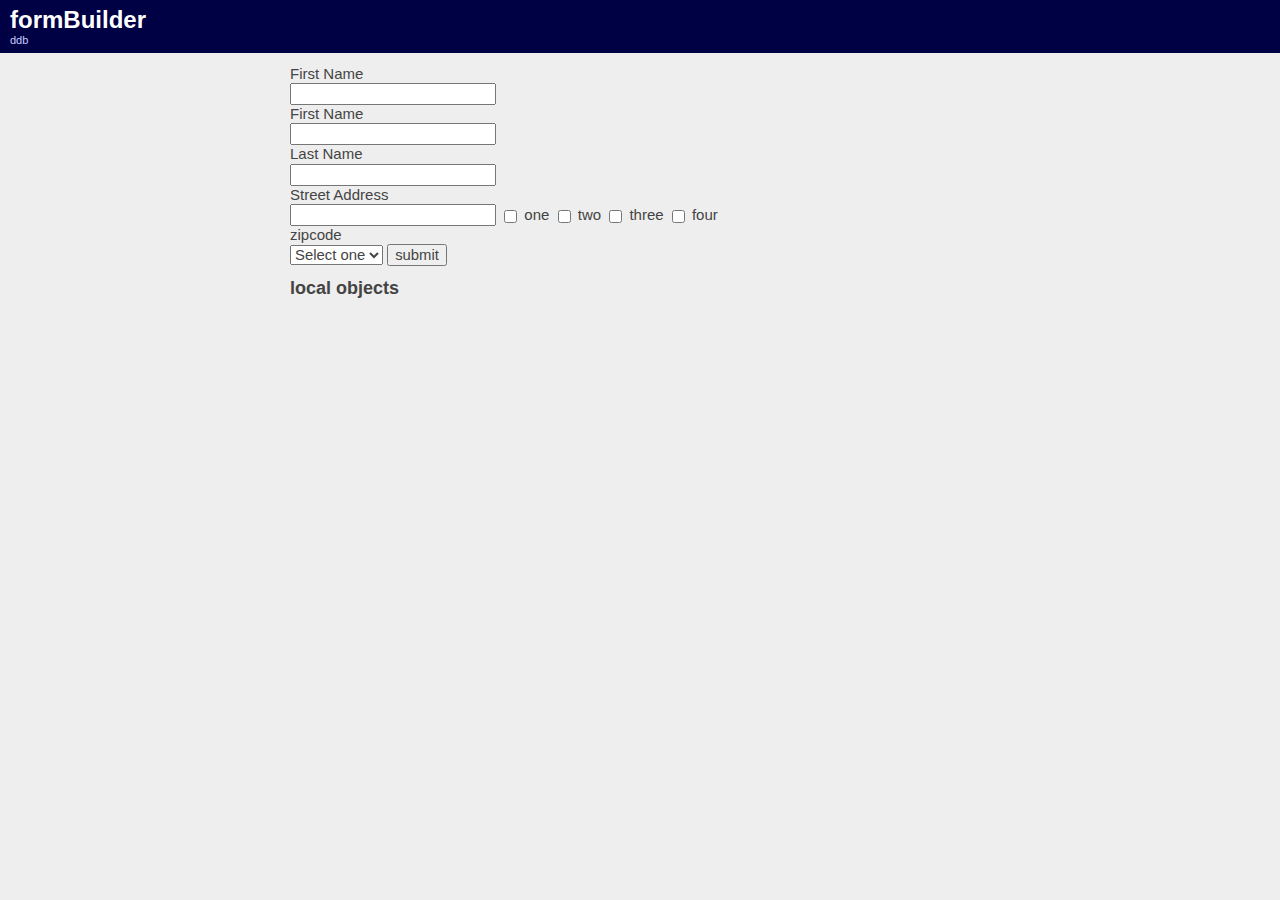
<file: index.html>
<!doctype html> 
<html lang="en"> 
  <head> 
    <meta charset="utf-8"> 
    <title>basic template</title> 
    <link rel="stylesheet" href="www/css/base.css"> 
    <link rel="stylesheet" href="www/css/style.css"> 
    <link rel="shortcut icon" href="/www/images/favicon.ico"> 
    <script src="www/js/jquery.js"></script> 
    <script src="www/js/jquery.tmpl.js"></script> 
    <script src="www/js/sammy.js"></script> 
    <script src="www/js/script.js"></script>
  </head> 
  <body> 
    <script id="objectTemplate" type="text/x-jquery-tmpl">      
      <li>
      <a href="${key}">${key}</a>
      </li>
    </script>   
    <div id="header">
      <h1>formBuilder</h1>
      <a href="ddb.html">ddb</a>
    </div> 
    <div id="container">  
      <form>  
        <label for="firstname">First Name</label> 
        <input type="text" name="firstname">  
        <label for="firstname">First Name</label> 
        <input type="text" name="firstname">  
        <label for="lastname">Last Name</label> 
        <input type="text" name="lastname">  
        <label for="street_address">Street Address</label> 
        <input type="text" name="street_address">  


        <input type="checkbox" name="check" value="one"> one  
        <input type="checkbox" name="check" value="two"> two 
        <input type="checkbox" name="check" value="three"> three 
        <input type="checkbox" name="check" value="four"> four 



        <label for="zipcode">zipcode</label> 
        <select name="zipcode"> 
          <option value="">Select one</option>  
          <option value="one">One</option>  
          <option value="two">Two</option>  
          <option value="three">Three</option> 
        </select>  
        <input type="submit" value="submit">
      </form>        
      <h2>local objects</h2>       
      <ul id="localObjs">      
      </ul>
    </div>
  </body>
</html>
</file>
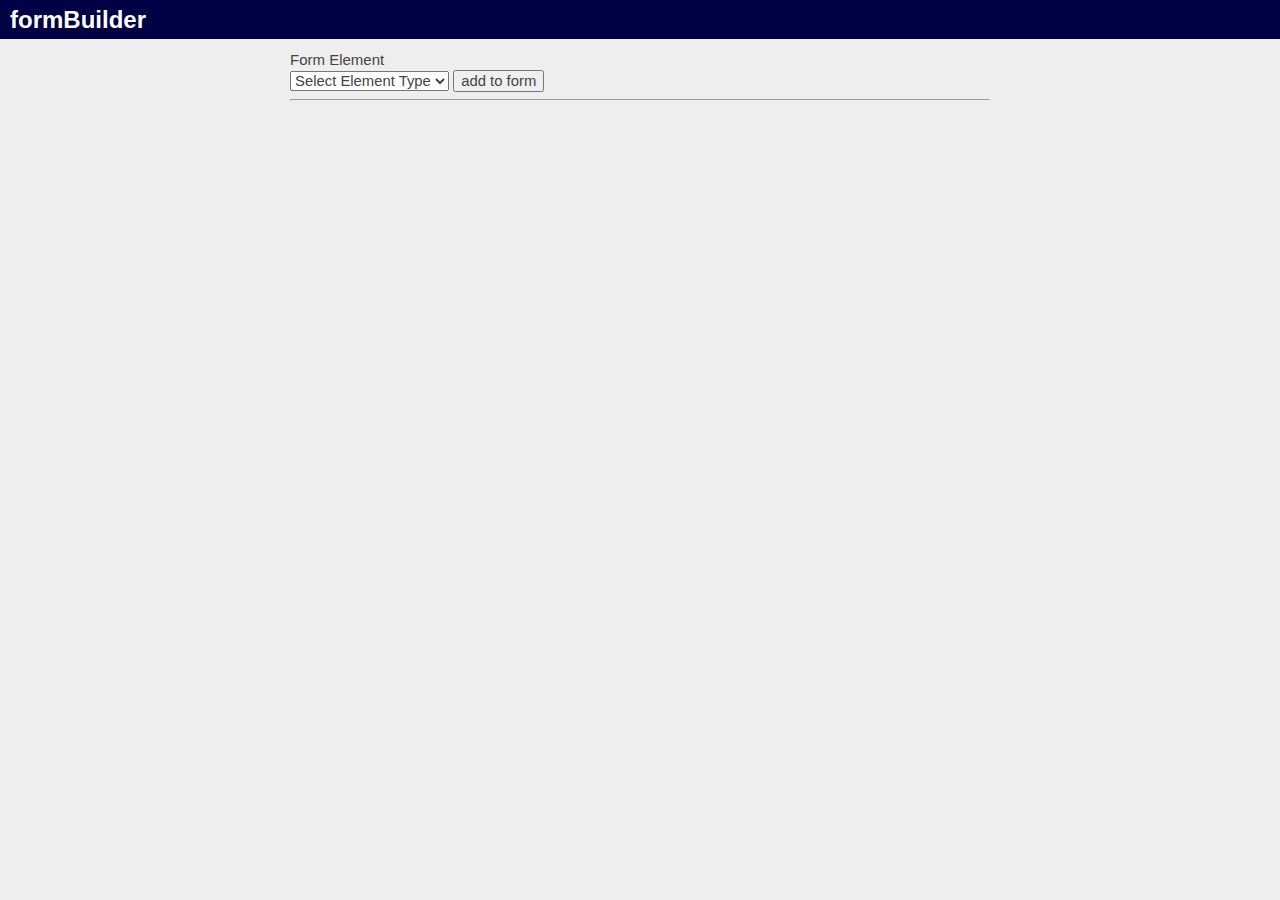
<file: build.html>
<!doctype html> 
<html lang="en"> 
  <head> 
    <meta charset="utf-8"> 
    <title>basic template</title> 
    <link rel="stylesheet" href="www/css/base.css"> 
    <link rel="stylesheet" href="www/css/style.css"> 
    <link rel="shortcut icon" href="/www/images/favicon.ico"> 
    <script src="www/js/jquery.js"></script> 
    <script src="www/js/jquery.tmpl.js"></script> 
    <script src="www/js/script.js"></script>
  </head> 
  <body> 
    <script id="objectTemplate" type="text/x-jquery-tmpl">      
      <li>
      <a href="${key}">${key}</a>
      </li>
    </script>   
    <div id="header">
      <h1>formBuilder</h1></div> 
    <div id="container">  
      <form>  
        <label>Form Element</label>
        <select name="type"> 
          <option value="">Select Element Type</option>  
          <option value="text">Text Box</option>  
          <option value="textarea">Text Area</option>  
          <option value="select">Drop Down</option> 
          <option value="radio">Radio Buttons</option> 
          <option value="checkbox">Check boxes</option> 
          <option value="submit">Submit Button</option> 
        </select>  
        <input type="submit" value="add to form">
      </form>        
      <hr>
    </div>
  </body>
</html>
</file>
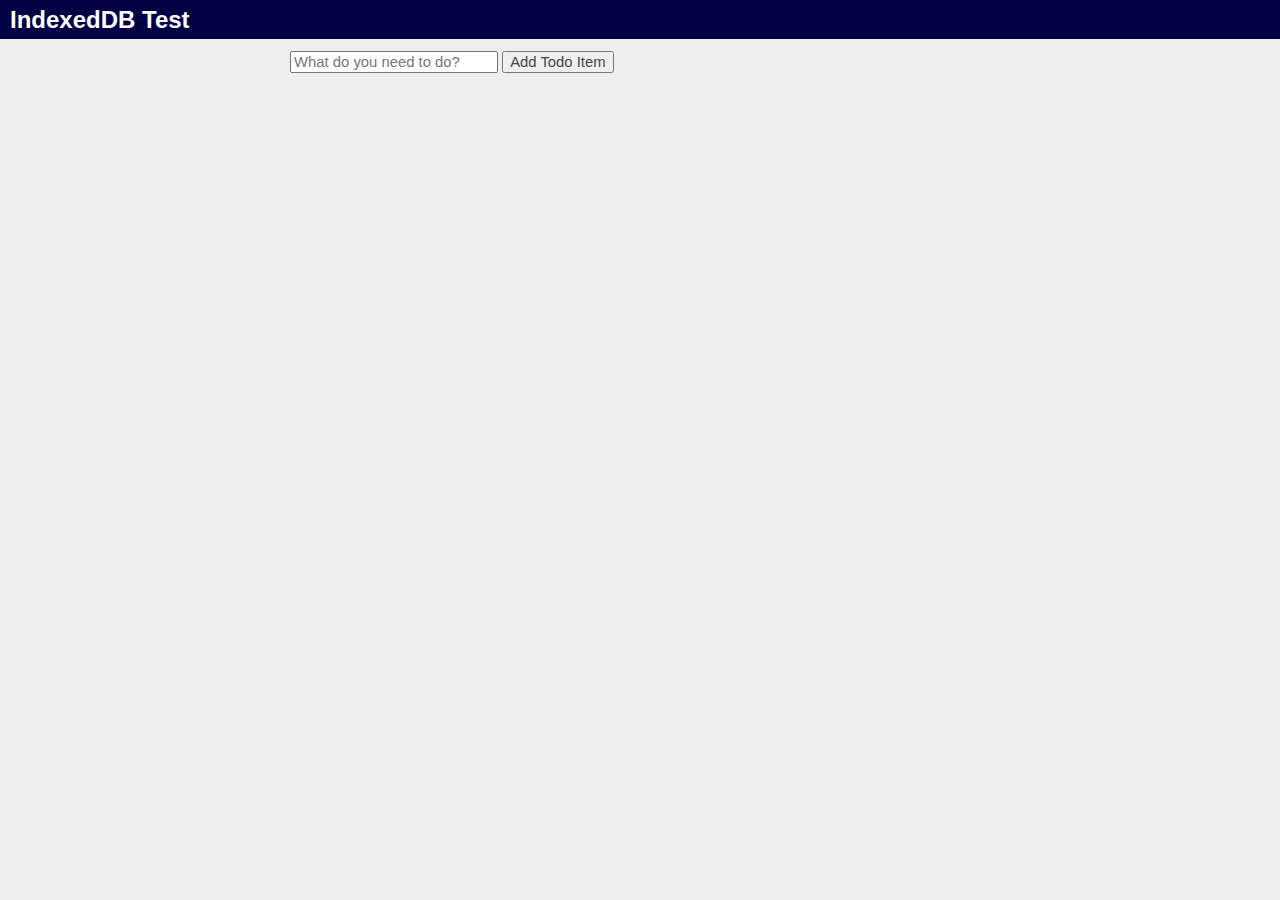
<file: ddb.html>
<!doctype html> 
<html lang="en"> 
  <head> 
    <meta charset="utf-8"> 
    <title>basic template</title> 
    <link rel="stylesheet" href="www/css/base.css"> 
    <link rel="stylesheet" href="www/css/style.css"> 
    <link rel="shortcut icon" href="/www/images/favicon.ico"> 
    <script src="www/js/jquery.js"></script> 
    <script src="www/js/jquery.tmpl.js"></script> 
    <script src="www/js/sammy.js"></script>
    <script src="www/js/plugins/sammy.template.js"></script>
    <script src="www/js/plugins/sammy.json.js"></script>
    <script src="www/js/plugins/sammy.storage.js"></script>
    <script src="www/js/ddb.js"></script>
  </head> 
  <body> 
    <div id="header">
      <h1>IndexedDB Test</h1>
    </div> 
    <div id="container">  
      <div id="content">

        <form method="post" action="todos">
          <input id="todo" name="todo" placeholder="What do you need to do?" style="width: 200px;" type="text">
          <input value="Add Todo Item" type="submit">
        </form>
        <ul id="todoItems"></ul>


      </div> 
    </div>
  </body>
</html>
</file>
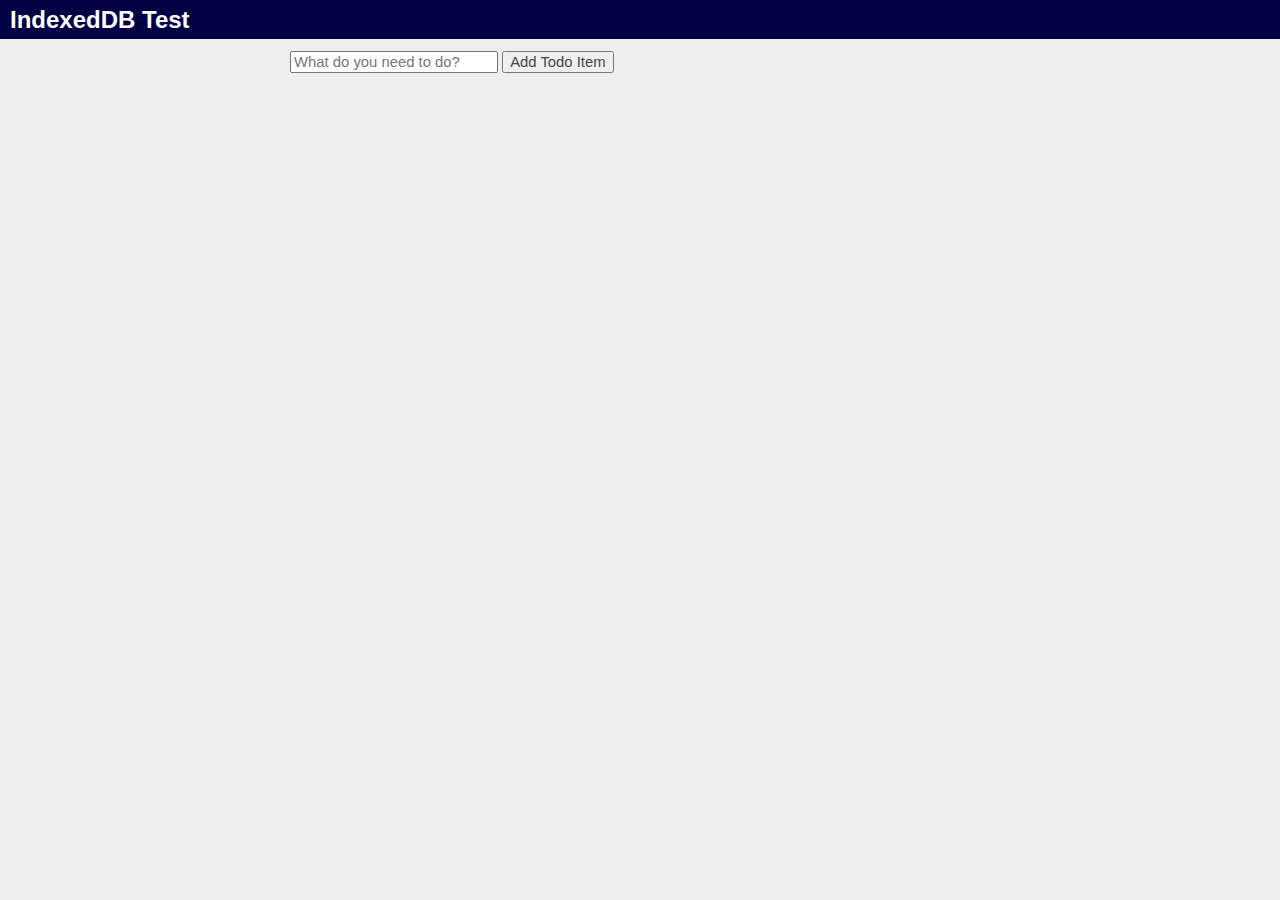
<file: ff.html>
<!doctype html> 
<html lang="en"> 
  <head> 
    <meta charset="utf-8"> 
    <title>basic template</title> 
    <link rel="stylesheet" href="www/css/base.css"> 
    <link rel="stylesheet" href="www/css/style.css"> 
    <link rel="shortcut icon" href="/www/images/favicon.ico"> 
    <script src="www/js/jquery.js"></script> 
    <script src="www/js/jquery.tmpl.js"></script> 
    <script src="www/js/sammy.js"></script>
    <script src="www/js/plugins/sammy.template.js"></script>
    <script src="www/js/plugins/sammy.json.js"></script>
    <script src="www/js/plugins/sammy.storage.js"></script>
    <script src="www/js/ff.js"></script>
  </head> 
  <body> 
    <div id="header">
      <h1>IndexedDB Test</h1>
    </div> 
    <div id="container">  
      <div id="content">

        <input id="todo" name="todo" placeholder="What do you need to do?" style="width: 200px;" type="text">
        <input value="Add Todo Item" onclick="addTodo(); return false;" type="submit">
        <ul id="todoItems"></ul>


      </div> 
    </div>
  </body>
</html>
</file>
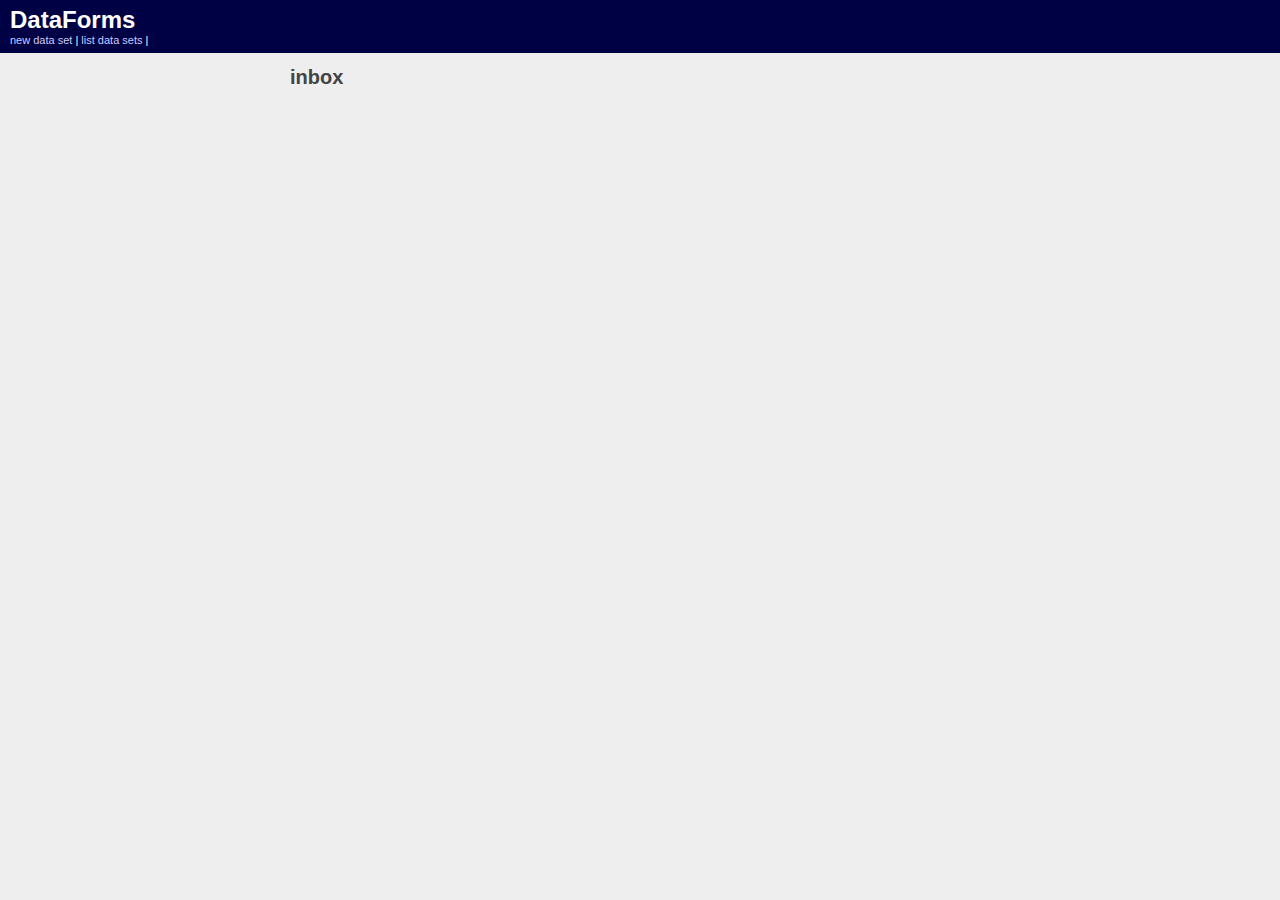
<file: sammy.html>
<!doctype html> 
<html lang="en"> 
  <head> 
    <meta charset="utf-8"> 
    <title>basic template</title> 
    <link rel="stylesheet" href="www/css/base.css"> 
    <link rel="stylesheet" href="www/css/style.css"> 
    <link rel="shortcut icon" href="/www/images/favicon.ico"> 
    <script src="www/js/jquery.js"></script> 
    <script src="www/js/jquery.tmpl.js"></script> 
    <script src="www/js/sammy.js"></script>
    <script src="www/js/plugins/sammy.template.js"></script>
    <script src="www/js/plugins/sammy.json.js"></script>
    <script src="www/js/plugins/sammy.storage.js"></script>
    <script src="www/js/my-sammy-app.js"></script>
  </head> 
  <body> 
    <script id="objectTemplate" type="text/x-jquery-tmpl">      
      <li>
      <a href="${key}">${key}</a>
      </li>
    </script>   
    <div id="header">
      <h1>DataForms</h1>
        <a href="#/setform">new data set</a> | 
        <a href="#/sets">list data sets</a> | 
    </div> 
    <div id="container">  
      <div id="content"></div> 
    </div>
  </body>
</html>
</file>
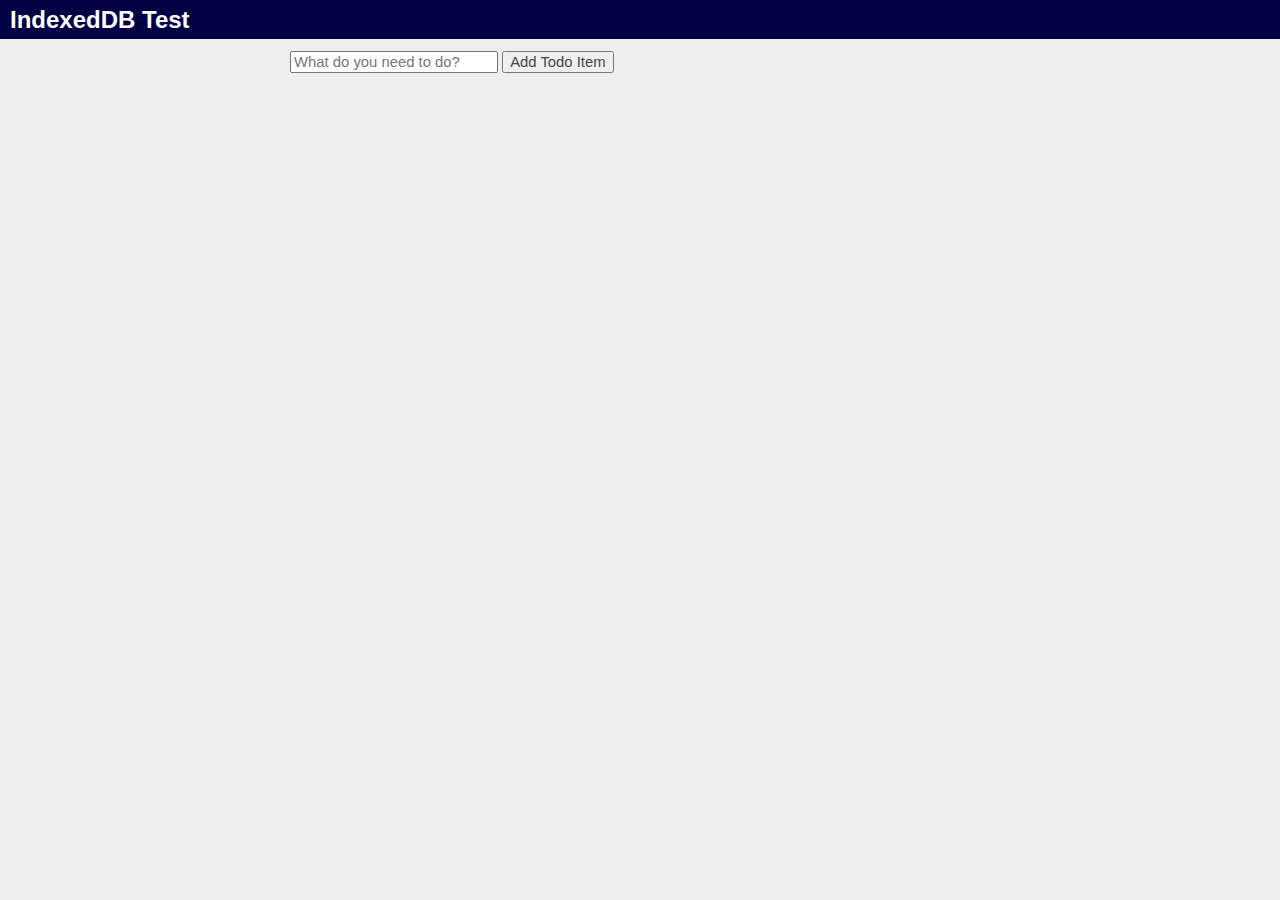
<file: todo.html>
<!doctype html> 
<html lang="en"> 
  <head> 
    <meta charset="utf-8"> 
    <title>basic template</title> 
    <link rel="stylesheet" href="www/css/base.css"> 
    <link rel="stylesheet" href="www/css/style.css"> 
    <link rel="shortcut icon" href="/www/images/favicon.ico"> 
    <script src="www/js/jquery.js"></script> 
    <script src="www/js/jquery.tmpl.js"></script> 
    <script src="www/js/sammy.js"></script>
    <script src="www/js/plugins/sammy.template.js"></script>
    <script src="www/js/plugins/sammy.json.js"></script>
    <script src="www/js/plugins/sammy.storage.js"></script>
    <script src="www/js/todo.js"></script>
  </head> 
  <body> 
    <div id="header">
      <h1>IndexedDB Test</h1>
    </div> 
    <div id="container">  
      <div id="content">

        <input id="todo" name="todo" placeholder="What do you need to do?" style="width: 200px;" type="text">
        <input value="Add Todo Item" onclick="addTodo(); return false;" type="submit">
        <ul id="todoItems"></ul>


      </div> 
    </div>
  </body>
</html>
</file>
<file: www/css/base.css>
html, body, div, span, object, iframe,
h1, h2, h3, h4, h5, h6, p, blockquote, pre,
abbr, address, cite, code,
del, dfn, em, img, ins, kbd, q, samp,
small, strong, sub, sup, var,
b, i, dl, dt, dd, ul,
fieldset, form, label, legend,
table, caption, tbody, tfoot, thead, tr, th, td,
time, mark, audio, video {
	list-style: none;
	margin:0;
	padding:0;
	border:0;
	outline:0;
	font-size:100%;
	vertical-align:baseline;
	background:transparent;
}                  

a { margin:0; padding:0; font-size:100%; vertical-align:baseline; background:transparent; }

/* END RESET CSS */

body { font:13px sans-serif; *font-size:small; *font:x-small; line-height:1.22; }
table { font-size:inherit; font:100%; }
select, input, textarea { font:99% sans-serif; }

/* minimal base styles */

/* #444 looks better than black: twitter.com/H_FJ/statuses/11800719859 */ 
body, select, input, textarea { color:#444; }
h1,h2,h3,h4,h5,h6 { margin: 0; font-weight: bold;}
h1 { font-size: 20px; }
h2 { font-size: 18px; }
h3 { font-size: 14px; }
h4 { font-size: 12px; }
h5 { font-size: 10px; }
h6 { font-size: 8px; }

a, a:active, a:visited { color:#607890; text-decoration: none;}
a:hover { color:#036; }

/* align checkboxes, radios, text inputs with their label
   by: Thierry Koblentz tjkdesign.com/ez-css/css/base.css  */
input[type="radio"] { vertical-align: text-bottom; }
input[type="checkbox"] { vertical-align: bottom; *vertical-align: baseline; }

/* always force a scrollbar in non-IE */
html { overflow-y: scroll; }

.hide,.tempHide { display:none; } 
.show { display:block;}
.clear { clear: both; }
</file>
<file: www/css/style.css>
body {
	background-color: #eee;
	font-family: 'verdana', arial, serif;
	font-size: 15px;
}

p {
	margin: 10px 0;
}


div#container {
	margin: 0px auto;
	width: 700px;
}

h1, h2, h3, h4 {
	font-family: 'trebuchet ms', arial, serif;
}

h2 {
  margin: 12px 0;
}

h3.msg {
	color: #900;
	margin: 10px 0 0 0;
}

div#header {
	background-color: #fc0;
	background-color: #004;
	color: #fff;
	font-size: 11px;
	padding: 5px 10px;
	margin-bottom: 12px;
}

div#header h1 {
	font-size: 24px;
}

div#header h1 a {
	color: #4e2e28;
	color: #fff;
}

div#header a {
	color: #ccf;
}

label {
	display: block;
}

a.delete {
	color:#c00;
}
div#main {
	margin 0;
	background-color: #fff;
	padding: 15px;
}


input.delete {
	float: right;
	margin-right: 0px;
}

input.delete:hover {
	background-color: #c00;
	color: #fff;
}

div.controls {
	float: right;
	margin: 6px 0;
}

ul#localObjs {
  margin: 20px 0;
}

ul li {
  margin: 6px 6px;
}
</file>
